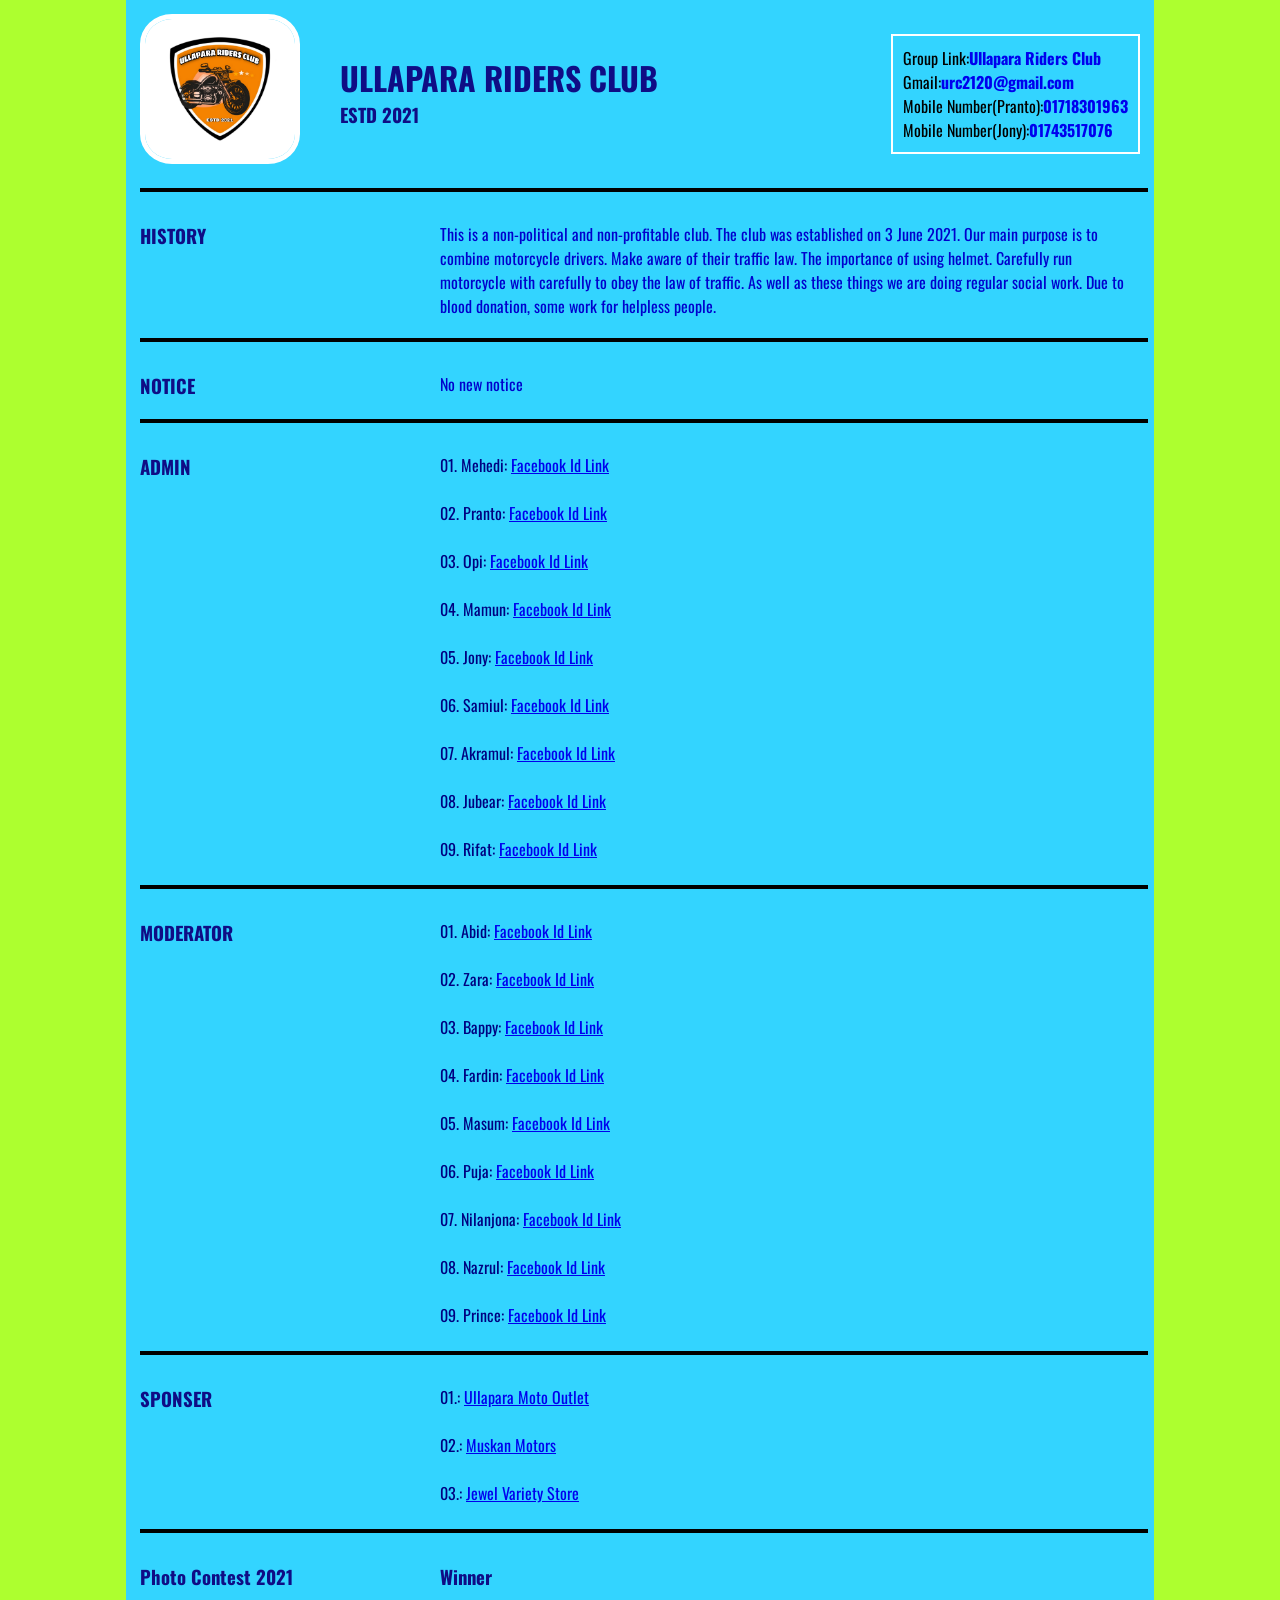
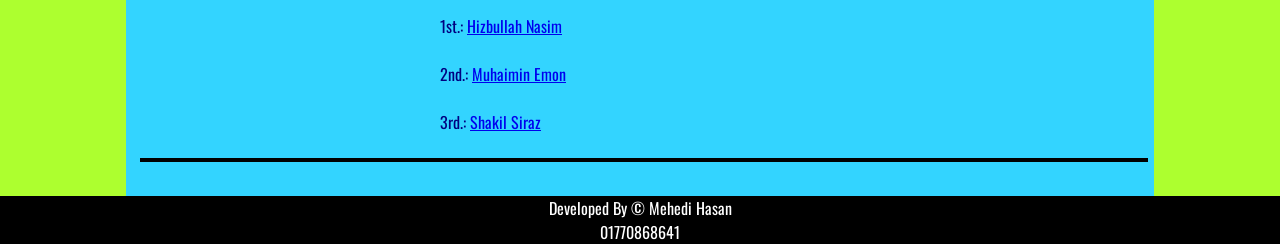
<file: index.html>
<!DOCTYPE html>
<html lang="en">
<head>
    <meta charset="UTF-8">
    <meta http-equiv="X-UA-Compatible" content="IE=edge">
    <meta name="viewport" content="width=device-width, initial-scale=1.0">
    <title>Document</title>
    <link rel="stylesheet" href="style.css">
    <link rel="preconnect" href="https://fonts.googleapis.com">
<link rel="preconnect" href="https://fonts.gstatic.com" crossorigin>
<link href="https://fonts.googleapis.com/css2?family=Oswald:wght@200;300&display=swap" rel="stylesheet">
</head>
<body>
   <div class="container">
    <header>
        <img class="profile-image" src="images/urc.jpg">
        <div class="header-bio">
            <h1>ULLAPARA RIDERS CLUB</h1>
            <h3>ESTD 2021</h3>
        </div>

        <div class="header-contact">
            <p> Group Link:<a href="https://www.facebook.com/groups/3993351544082397">Ullapara Riders Club</a></p>
            <p> Gmail:<a href="mailto:urc2120@gmail.com">urc2120@gmail.com</a></p>
            <p> Mobile Number(Pranto):<a href="tel:01718301963">01718301963 </a></p>
            <p> Mobile Number(Jony):<a href="tel:01743517076">01743517076</a></p>
            
            
            

        </div>
    </header>
    <div class="div-clear"> </div>
    <hr>
    
    <main>
        <section id="history">
            <div class="content">
                <div class="left-div">
                    <h3>HISTORY</h3>

                </div>

                <div class="right-div">
                   <p style="color:mediumblue;"> This is a non-political and non-profitable club. The club was established on 3 June 2021. Our main purpose is to combine motorcycle drivers. Make aware of their traffic law. The importance of using helmet. Carefully run motorcycle with carefully to obey the law of traffic. As well as these things we are doing regular social work. Due to blood donation, some work for helpless people.</p>

                </div>
            </div>

        </section>
        
         <div class="div-clear"> </div>
    <hr>
    
    <main>
        <section id="history">
            <div class="content">
                <div class="left-div">
                    <h3>NOTICE</h3>

                </div>

                <div class="right-div">
                   <p style="color:mediumblue;"> No new notice</p>

                </div>
            </div>

        </section>

        <div class="div-clear"> </div>  
        
        <hr class="common-hr">    
        
        
        
        <section id="admin-moderator">
            <div class="content">
                <div class="left-div">
                    <h3>ADMIN </h3>

                </div>

                <div class="right-div">
                    <div class="admin-contact">
                    <p> 01. Mehedi: <a href="https://www.facebook.com/official.mehedih52/">Facebook Id Link</a></p><br>
                    <p> 02. Pranto: <a href="https://www.facebook.com/mehedihasan.pranto.90">Facebook Id Link</a></p><br>
                    <p> 03. Opi: <a href="https://www.facebook.com/shahrieralam.opi.1">Facebook Id Link</a></p><br>
                    <p> 04. Mamun: <a href="https://www.facebook.com/ak.sajib.5">Facebook Id Link</a></p><br>
                    <p> 05. Jony: <a href="https://www.facebook.com/profile.php?id=100011380720606">Facebook Id Link</a></p><br>
                    <p> 06. Samiul: <a href="https://www.facebook.com/sallu.samiul">Facebook Id Link</a></p><br>
                    <p> 07. Akramul: <a href="https://www.facebook.com/akramulhasanek">Facebook Id Link</a></p><br>
                    <p> 08. Jubear: <a href="https://www.facebook.com/ahmed.jubaerR">Facebook Id Link</a></p><br>
                    <p> 09. Rifat: <a href="https://www.facebook.com/rifat.hasan.73932">Facebook Id Link</a></p><br>
                    
                   
                     
                </div>
                </div>
            </div>

        </section>
        <hr class="common-hr">  

        <section id="admin-moderator">
            <div class="content">
                <div class="left-div">
                    <h3>MODERATOR</h3>

                </div>

                <div class="right-div">
                    <div class="admin-contact">
                    <p> 01. Abid: <a href="https://www.facebook.com/alfishahriyar.abid.3">Facebook Id Link</a></p><br>
                    <p> 02. Zara: <a href="https://www.facebook.com/nishattasnim.zara.1">Facebook Id Link</a></p><br>
                    <p> 03. Bappy: <a href="https://www.facebook.com/robiulislam.bappy.71">Facebook Id Link</a></p><br>
                    <p> 04. Fardin: <a href="https://www.facebook.com/imran.arafat.961">Facebook Id Link</a></p><br>
                    <p> 05. Masum: <a href="https://www.facebook.com/profile.php?id=100057671260587&sk=about">Facebook Id Link</a></p><br>
                    <p> 06. Puja: <a href="https://www.facebook.com/puja.sarker.14811692">Facebook Id Link</a></p><br>
                    <p> 07. Nilanjona: <a href="https://www.facebook.com/sharmin.shultana.94064">Facebook Id Link</a></p><br>
                    <p> 08. Nazrul: <a href="https://www.facebook.com/zahidhassan.najrul">Facebook Id Link</a></p><br>
                    <p> 09. Prince: <a href="https://www.facebook.com/prince01305">Facebook Id Link</a></p><br>
                    
                   
                     
                </div>
                </div>
            </div>

        </section>
        <hr class="common-hr">  

        <section id="admin-moderator">
            <div class="content">
                <div class="left-div">
                    <h3>SPONSER</h3>

                </div>

                <div class="right-div">
                    <div class="admin-contact">
                    <p> 01.: <a href="https://www.facebook.com/ullaparamotooutlet">Ullapara Moto Outlet</a></p><br>
                    <p> 02.: <a href="https://www.facebook.com/muskanmotors.ullpara">Muskan Motors</a></p><br>
                    <p> 03.: <a href="https://www.facebook.com/jewel.variety">Jewel Variety Store</a></p><br>
                    
                   
                     
                </div>
                </div>
            </div>

        </section>
        <hr class="common-hr">  

        <section id="admin-moderator">
            <div class="content">
                <div class="left-div">
                    <h3>Photo Contest 2021</h3>

                </div>

                <div class="right-div">
                    <div class="admin-contact">
                        <h3>Winner</h3> <br>
                    <p> 1st.: <a href="https://www.facebook.com/cb.nasim007">Hizbullah Nasim</a></p><br>
                    <p> 2nd.: <a href="https://www.facebook.com/mdmohiminul.islamemon">Muhaimin Emon</a></p><br>
                    <p> 3rd.: <a href="https://www.facebook.com/profile.php?id=100013120693688">Shakil Siraz</a></p><br>
                    
                    
                   
                     
                </div>
                </div>
            </div>

        </section>
        <hr class="common-hr">
    </main>

    
</div>

 
    <footer style="background-color: black; text-align: center;">
       
       <p style="color: white;">Developed By &copy Mehedi Hasan</p>
       <p style="color: white;">01770868641</p>
        
 
    </footer>
   </div>
</body>
</html>
</file>
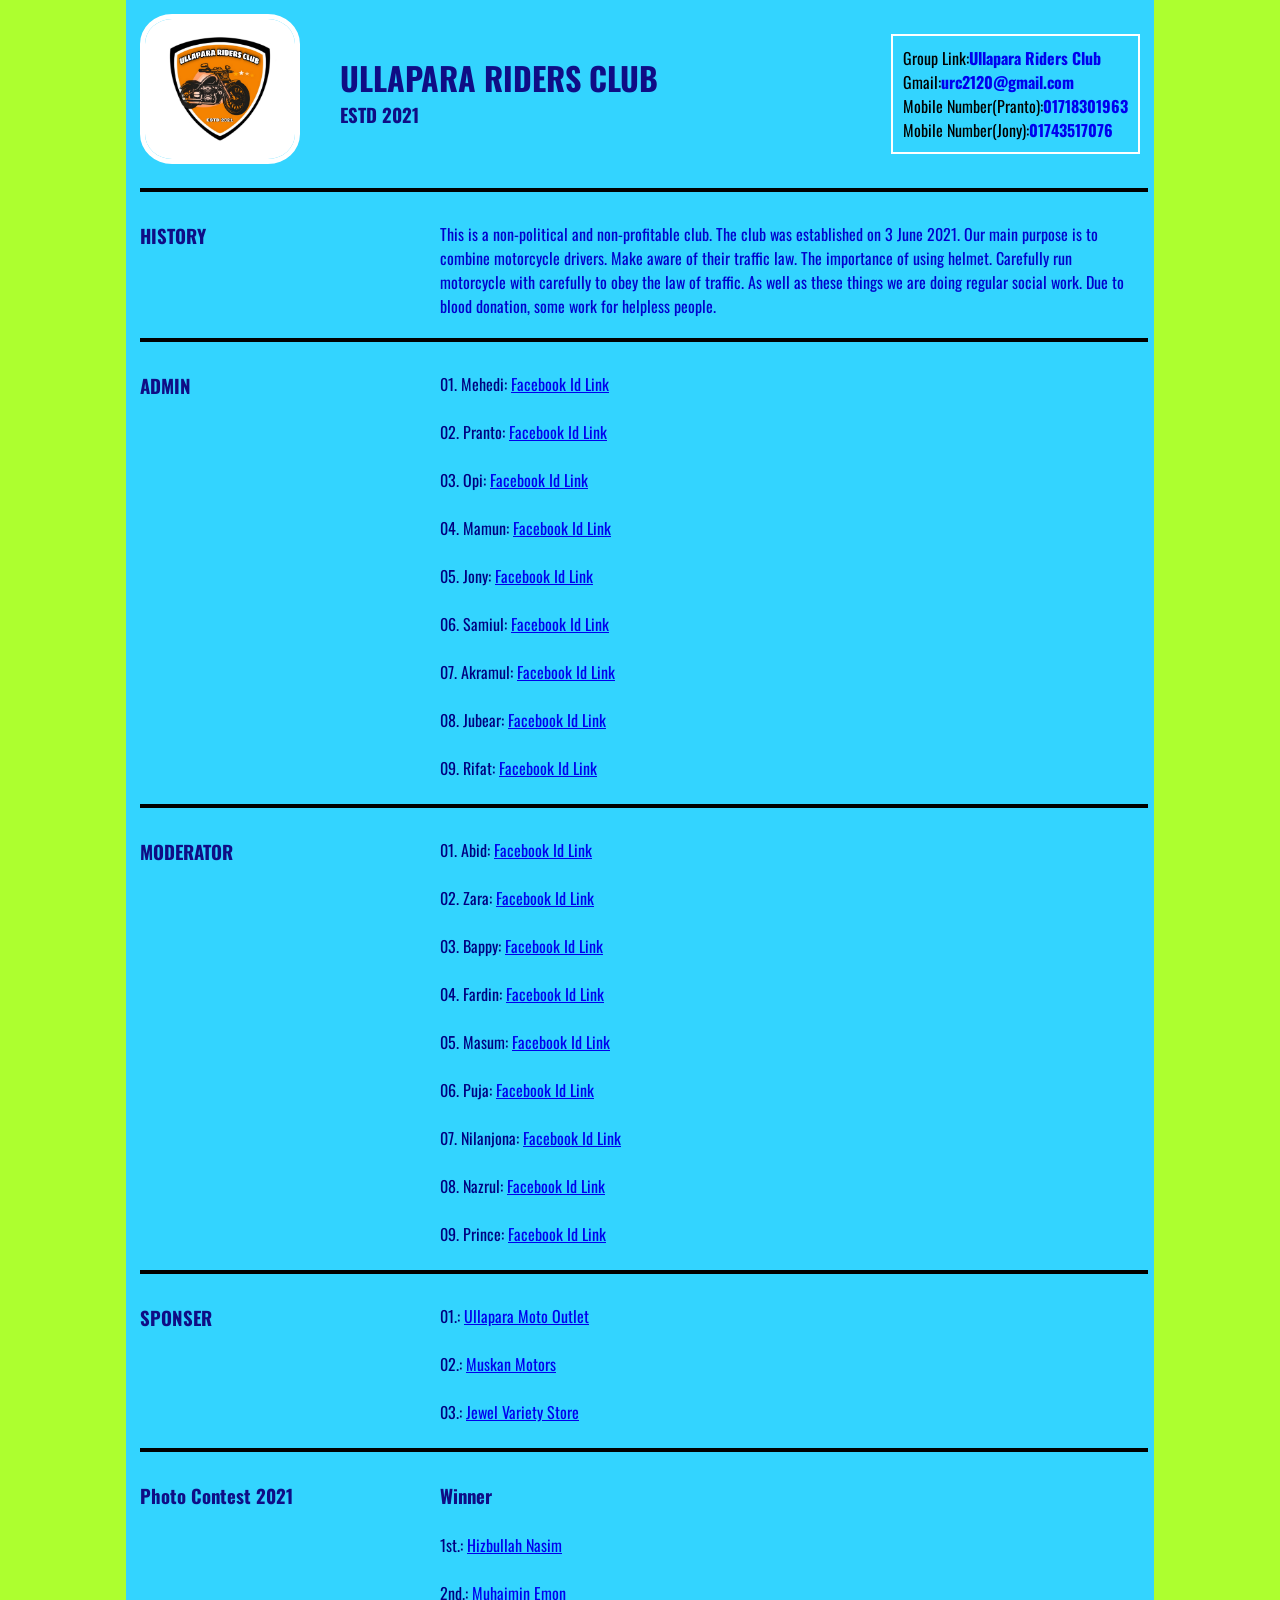
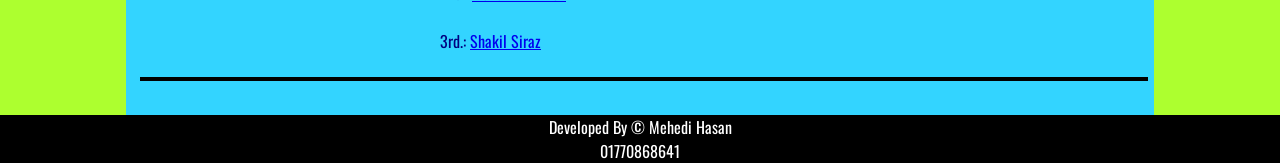
<file: URC.html>
<!DOCTYPE html>
<html lang="en">
<head>
    <meta charset="UTF-8">
    <meta http-equiv="X-UA-Compatible" content="IE=edge">
    <meta name="viewport" content="width=device-width, initial-scale=1.0">
    <title>Document</title>
    <link rel="stylesheet" href="style.css">
    <link rel="preconnect" href="https://fonts.googleapis.com">
<link rel="preconnect" href="https://fonts.gstatic.com" crossorigin>
<link href="https://fonts.googleapis.com/css2?family=Oswald:wght@200;300&display=swap" rel="stylesheet">
</head>
<body>
   <div class="container">
    <header>
        <img class="profile-image" src="images/urc.jpg">
        <div class="header-bio">
            <h1>ULLAPARA RIDERS CLUB</h1>
            <h3>ESTD 2021</h3>
        </div>

        <div class="header-contact">
            <p> Group Link:<a href="https://www.facebook.com/groups/3993351544082397">Ullapara Riders Club</a></p>
            <p> Gmail:<a href="mailto:urc2120@gmail.com">urc2120@gmail.com</a></p>
            <p> Mobile Number(Pranto):<a href="tel:01718301963">01718301963 </a></p>
            <p> Mobile Number(Jony):<a href="tel:01743517076">01743517076</a></p>
            
            
            

        </div>
    </header>
    <div class="div-clear"> </div>
    <hr>
    
    <main>
        <section id="history">
            <div class="content">
                <div class="left-div">
                    <h3>HISTORY</h3>

                </div>

                <div class="right-div">
                   <p style="color:mediumblue;"> This is a non-political and non-profitable club. The club was established on 3 June 2021. Our main purpose is to combine motorcycle drivers. Make aware of their traffic law. The importance of using helmet. Carefully run motorcycle with carefully to obey the law of traffic. As well as these things we are doing regular social work. Due to blood donation, some work for helpless people.</p>

                </div>
            </div>

        </section>

        <div class="div-clear"> </div>  
        
        <hr class="common-hr">    
        
        
        
        <section id="admin-moderator">
            <div class="content">
                <div class="left-div">
                    <h3>ADMIN </h3>

                </div>

                <div class="right-div">
                    <div class="admin-contact">
                    <p> 01. Mehedi: <a href="https://www.facebook.com/official.mehedih52/">Facebook Id Link</a></p><br>
                    <p> 02. Pranto: <a href="https://www.facebook.com/mehedihasan.pranto.90">Facebook Id Link</a></p><br>
                    <p> 03. Opi: <a href="https://www.facebook.com/shahrieralam.opi.1">Facebook Id Link</a></p><br>
                    <p> 04. Mamun: <a href="https://www.facebook.com/ak.sajib.5">Facebook Id Link</a></p><br>
                    <p> 05. Jony: <a href="https://www.facebook.com/official.mehedih52/">Facebook Id Link</a></p><br>
                    <p> 06. Samiul: <a href="https://www.facebook.com/sallu.samiul">Facebook Id Link</a></p><br>
                    <p> 07. Akramul: <a href="https://www.facebook.com/akramulhasanek">Facebook Id Link</a></p><br>
                    <p> 08. Jubear: <a href="https://www.facebook.com/ahmed.jubaerR">Facebook Id Link</a></p><br>
                    <p> 09. Rifat: <a href="https://www.facebook.com/rifat.hasan.73932">Facebook Id Link</a></p><br>
                    
                   
                     
                </div>
                </div>
            </div>

        </section>
        <hr class="common-hr">  

        <section id="admin-moderator">
            <div class="content">
                <div class="left-div">
                    <h3>MODERATOR</h3>

                </div>

                <div class="right-div">
                    <div class="admin-contact">
                    <p> 01. Abid: <a href="https://www.facebook.com/alfishahriyar.abid.3">Facebook Id Link</a></p><br>
                    <p> 02. Zara: <a href="https://www.facebook.com/nishattasnim.zara.1">Facebook Id Link</a></p><br>
                    <p> 03. Bappy: <a href="https://www.facebook.com/robiulislam.bappy.71">Facebook Id Link</a></p><br>
                    <p> 04. Fardin: <a href="https://www.facebook.com/imran.arafat.961">Facebook Id Link</a></p><br>
                    <p> 05. Masum: <a href="https://www.facebook.com/profile.php?id=100057671260587&sk=about">Facebook Id Link</a></p><br>
                    <p> 06. Puja: <a href="https://www.facebook.com/puja.sarker.14811692">Facebook Id Link</a></p><br>
                    <p> 07. Nilanjona: <a href="https://www.facebook.com/sharmin.shultana.94064">Facebook Id Link</a></p><br>
                    <p> 08. Nazrul: <a href="https://www.facebook.com/zahidhassan.najrul">Facebook Id Link</a></p><br>
                    <p> 09. Prince: <a href="https://www.facebook.com/prince01305">Facebook Id Link</a></p><br>
                    
                   
                     
                </div>
                </div>
            </div>

        </section>
        <hr class="common-hr">  

        <section id="admin-moderator">
            <div class="content">
                <div class="left-div">
                    <h3>SPONSER</h3>

                </div>

                <div class="right-div">
                    <div class="admin-contact">
                    <p> 01.: <a href="https://www.facebook.com/ullaparamotooutlet">Ullapara Moto Outlet</a></p><br>
                    <p> 02.: <a href="https://www.facebook.com/muskanmotors.ullpara">Muskan Motors</a></p><br>
                    <p> 03.: <a href="https://www.facebook.com/jewel.variety">Jewel Variety Store</a></p><br>
                    
                   
                     
                </div>
                </div>
            </div>

        </section>
        <hr class="common-hr">  

        <section id="admin-moderator">
            <div class="content">
                <div class="left-div">
                    <h3>Photo Contest 2021</h3>

                </div>

                <div class="right-div">
                    <div class="admin-contact">
                        <h3>Winner</h3> <br>
                    <p> 1st.: <a href="https://www.facebook.com/cb.nasim007">Hizbullah Nasim</a></p><br>
                    <p> 2nd.: <a href="https://www.facebook.com/mdmohiminul.islamemon">Muhaimin Emon</a></p><br>
                    <p> 3rd.: <a href="https://www.facebook.com/profile.php?id=100013120693688">Shakil Siraz</a></p><br>
                    
                    
                   
                     
                </div>
                </div>
            </div>

        </section>
        <hr class="common-hr">
    </main>

    
</div>

 
    <footer style="background-color: black; text-align: center;">
       
       <p style="color: white;">Developed By &copy Mehedi Hasan</p>
       <p style="color: white;">01770868641</p>
        
 
    </footer>
   </div>
</body>
</html>
</file>
<file: style.css>
*{
    margin: 0;
    padding: 0;
}
body{
    background-color: greenyellow ;
    font-family: 'Oswald', sans-serif;
}
.container{
    max-width: 1000px;
    background-color: #33D4FF;
    margin: 0 auto;
    padding: 14px;
}
.profile-image{
width: 150px;
height: 140px;
border: 5px solid white;
border-radius:20%;
float: left;
}
.header-bio{
    float: left;
    padding: 40px;
}
h1,h2,h3,h4,h5,h6{
    color: #0f0d85;
}
.header-contact{
    float:right;
    padding: 10px;
    border: 2px solid white;
    margin-top: 20px;
}
.header-contact a{
    text-decoration: none;
    font-weight: bold;
}
.header-contact a:hover{
    text-decoration: underline;
    color: white;
}
.div-clear{
    clear: both;
}
hr{
    border: solid black 4px;
    width: 100%;
    margin: 20px auto ;
    border-bottom: none;
}

/*HISTORY SECTION */
#history{

}
.content{
    margin-bottom: 30px;


}
.left-div{
    width: 30%;
    float: left;

}
.right-div{
    width: 70%;
    float: left;
    color: navy;
}
.div-clear{
    clear: both;

.common-hr{
    border: solid black 2px;
    border-bottom: none;
    width: 100%;
    margin: 20px auto;
}
.bottom-container{
    background-color: black;
    text-align: center;
    padding: 10px;
}

.bottom-container a{

    color: white;
    text-decoration: none;
    margin: 20px;
}
</file>
